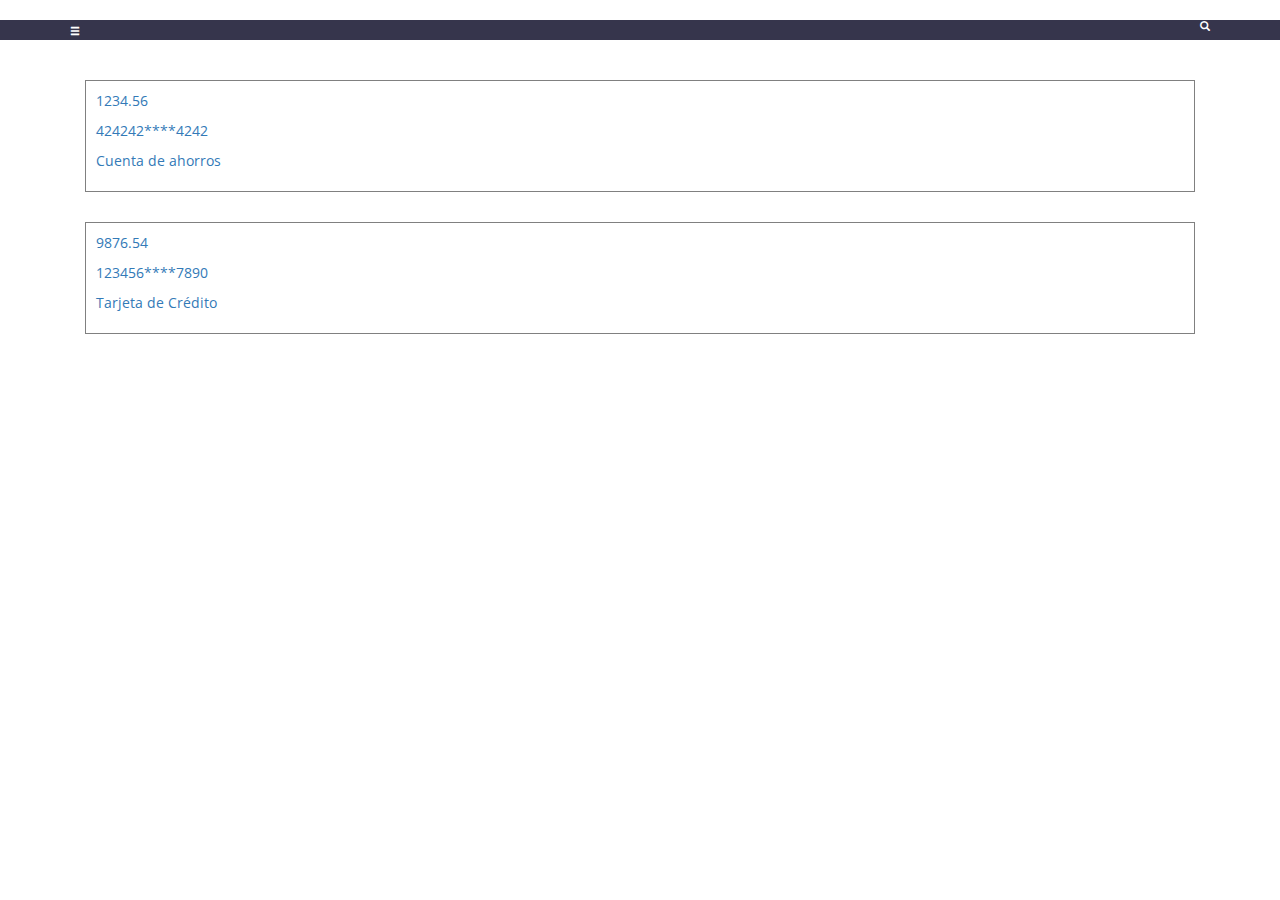
<file: index.html>
<!DOCTYPE html>
<html lang="en">
	<head>
		<meta charset="utf-8">
		<meta http-equiv="X-UA-Compatible" content="IE=edge">
		<meta name="viewport" content="width=device-width, initial-scale=1">
		<link href="https://fonts.googleapis.com/css?family=Open+Sans+Condensed:300" rel="stylesheet">
		<link href="assets/vendor/css/bootstrap.min.css" rel="stylesheet">
		<link href="assets/css/main.css" rel="stylesheet">
		<title>APP</title>
	</head>
	<body>
		<header>
			<div class="container">
				<div class="row nav_bar">
					<div class="col-xs-6">
						<span id="hamburguer" class="glyphicon glyphicon-menu-hamburger" aria-hidden="true"></span>
					</div>
					<div class="col-xs-6 flex_right">
						<span class="glyphicon glyphicon-search" aria-hidden="true"></span>
					</div>
				</div>
			</div>
		</header>
		<section id="print"></section>
			<!--Movimientos-->
			<!--<div class="row movimiento">-->
				<!--<div class="col-xs-2 text-center movimiento__fecha">-->
					<!--<p class="day">12</p>-->
					<!--<p class="month gray">Abril</p>-->
				<!--</div>-->
				<!--<div class="col-xs-7 movimiento__descripcion">-->
					<!--<span class="hora gray">12:11</span>-->
					<!--<p class="title">Expense</p>-->
					<!--<p class="description gray">Tanta Restaurant</p>-->
				<!--</div>-->
				<!--<div class="col-xs-3 movimiento__monto">-->
					<!--<span class="glyphicon glyphicon-arrow-left arrow-expense" aria-hidden="true"></span>-->
					<!--<span class="monto">32<sup>.00</sup></span>-->
				<!--</div>-->
			<!--</div>-->
		
			<!------------------->
		
		
		<script src="assets/vendor/js/jquery-3.2.1.min.js" type="text/javascript"></script>
		<script src="assets/vendor/js/bootstrap.min.js" type="text/javascript"></script>
		<script src="models/Tarjeta.js" type="text/javascript"></script>
		<script src="models/Transaccion.js" type="text/javascript"></script>
		<script src="models/Presupuesto.js" type="text/javascript"></script>
		<script src="helpers/preload.js"></script>
		<script type="text/javascript">
			var tarjetasGlobal = [];
			var presupuestosGlobal = [];
			

			var l = new Preload();
			l.loading();
			console.log(tarjetasGlobal);
		</script>
		<script src="controllers/TarjetasController.js" type="text/javascript"></script>
		<script src="assets/js/app.js" type="text/javascript"></script>
	
  </body>
</html>
</file>
<file: assets/css/main.css>
* {
  margin: 0;
  padding: 0;
  -webkit-box-sizing: border-box;
  -moz-box-sizing: border-box;
  box-sizing: border-box; }

html,
body {
  font-family: 'Open Sans Condensed', sans-serif; }

header {
  margin: 20px 0;
  background-color: #36354C;
  color: #fff; }
  header .glyphicon {
    color: white;
    font-size: 10px;
    font-weight: 100; }
  header .flex_right {
    display: flex;
    justify-content: flex-end; }

section .tarjetas {
  margin-bottom: 10px;
  padding: 10px;
  border: 1px solid gray; }

/*# sourceMappingURL=main.css.map */
</file>
